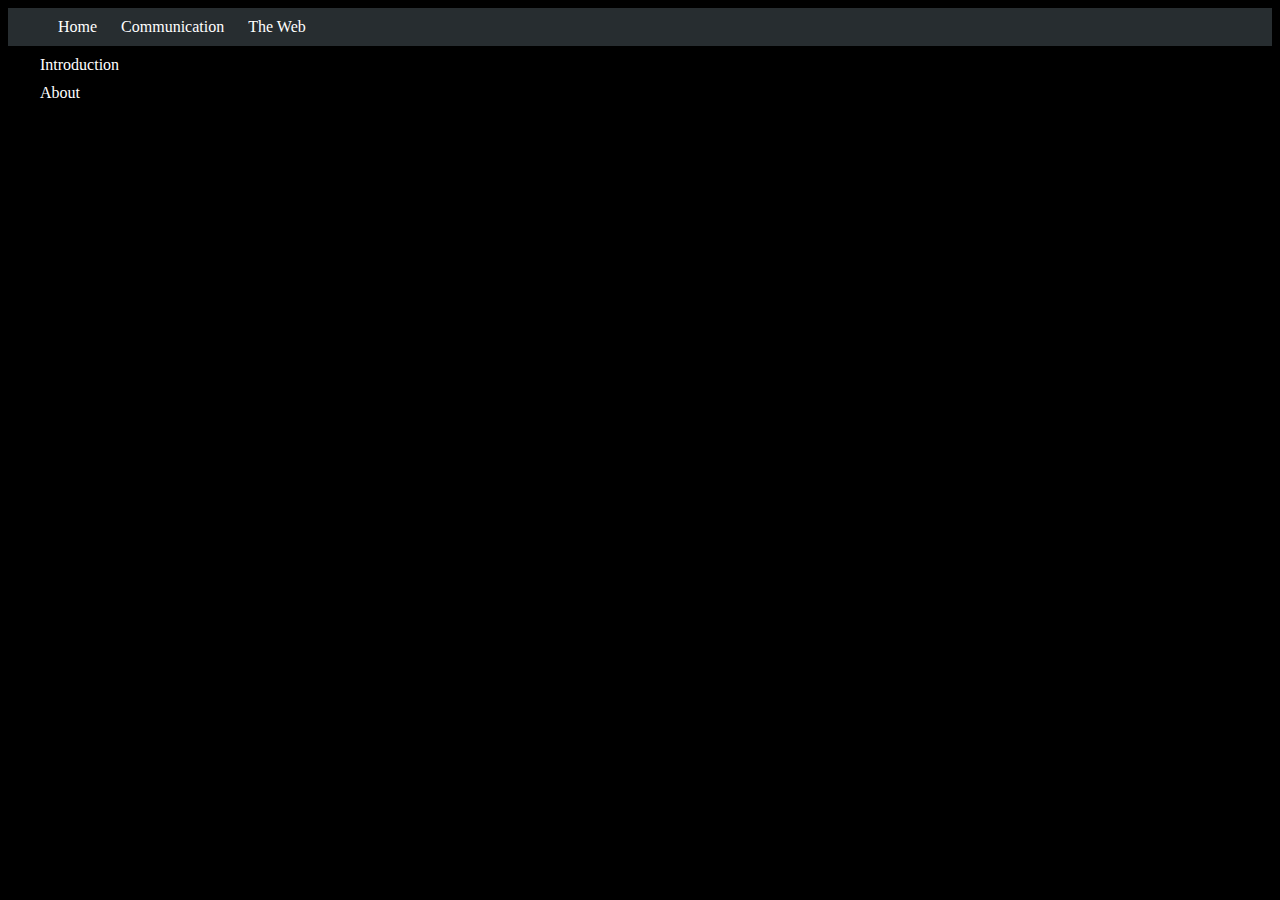
<file: index.html>
<!DOCTYPE html>
<html>
	<head>
		
		<title>
			Freedom Is For Me - Home
		</title>

		<meta name="charset" content="UTF-8" />
		<meta name="viewport" content="width=device-width, initial-scale=1.0" />
		<meta name="description" content="This website is all about FOSS software, and privacy. With this website, you should be able to retake your online privacy, and step up your computer game." />

		<link rel="stylesheet" type="text/css" href="/css/general.css" />

	</head>
	<body>
		<ul id="menu">
			<li>
				<div>
					Home
				</div>
				<div class="sub-menu">
					<a href="#" class="selected"> Clearnet </a>
				</div>
			</li>
			<li>
				<div>
					Communication
				</div>
				<div class="sub-menu">
					<a href="/html/software/communication/instant-msging.html"> Instant Messaging </a>
				</div>
			</li>
			<li>
				<div>
					The Web
				</div>
				<div class="sub-menu">
					<a href="/html/theweb/software/browsers.html"> Browsers </a>
				</div>
			</li>
		</ul>

		<ul id="navbar">
			<li>
				<a href="#Introduction"> Introduction </a>
			</li>
			<li>
				<a href="#About"> About </a>
			</li>
		</ul>
		<div class="main">
			<div id="Introduction" class="content">
				<h1 class="center-header">
					Freedom
				</h1>

				<br/>
				<br/>

				<p>
					Hello, and welcome to my website! I am a java programmer with a passion for HTML and privacy. I am a firm believer that we should try to stay as safe, and free, online as possible, which is why I made this website. The whole purpose of this site is to provide FOSS ( free and open source ), alternatives to software that you might be using. I will also discuss how to stay private online, and how to improve your cybersecurity. I hope that you will be able to learn something new, and maybe create a site like this of your own.
				</p>
			</div>

			<div id="About" class="content">
				<h1 class="center-header">
					About
				</h1>

				<br/>
				<br/>

				<p>
					I am a Java programmer, who is also a privacy and security enthusiast. I beleive that people should try to stay as private online as possible, while also ensuring that they won't get hacked. I enjoy helping people stay private online, which is why I created this site. I hope to allow people to see resources to help them stay safe, and private.
				</p>
			</div>
		</div>
	</body>
</html>
</file>
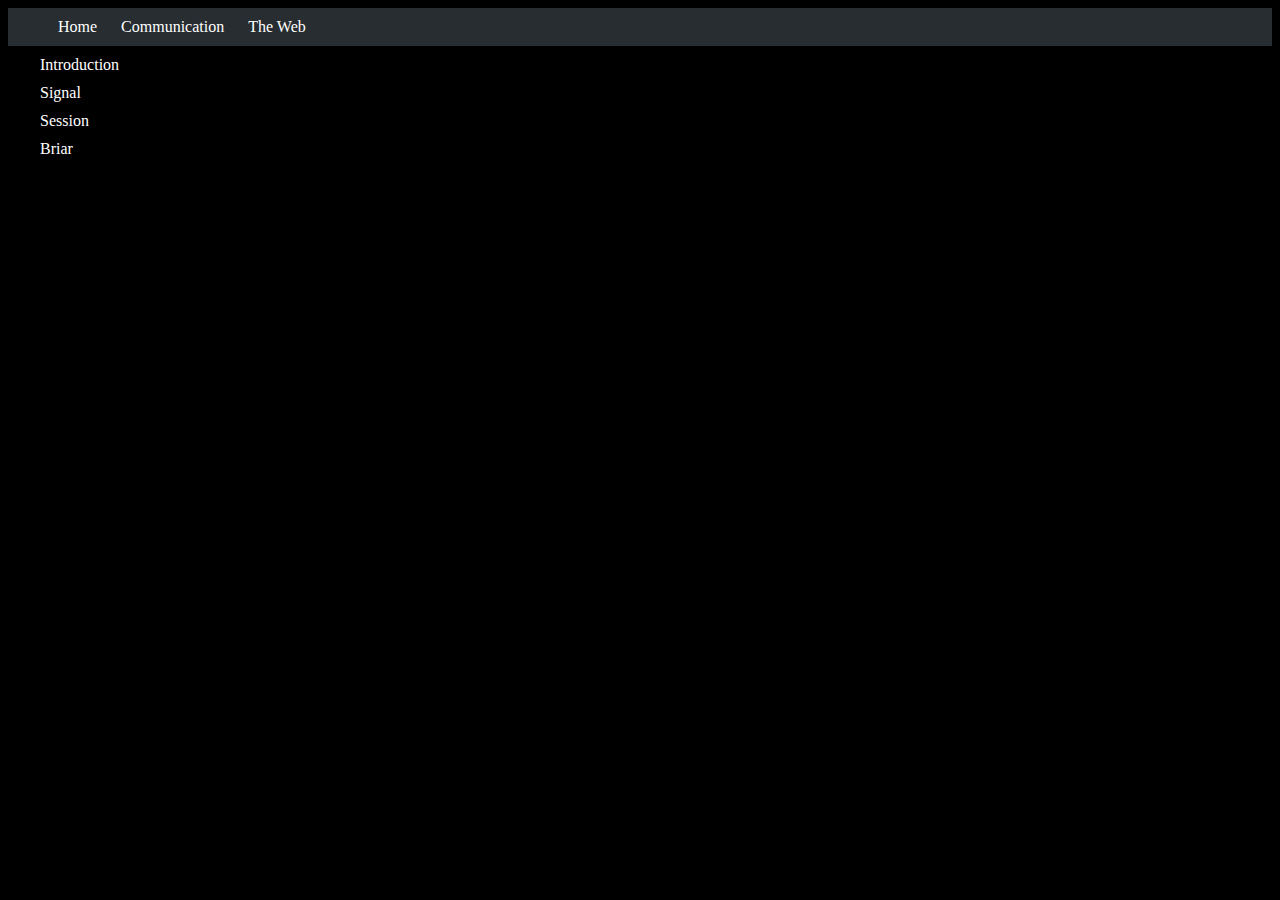
<file: html/software/communication/instant-msging.html>
<!DOCTYPE html>
<html>
	<head>
		
		<title>
			Freedom Is For Me - Instant Messaging Software
		</title>

		<meta name="charset" content="UTF-8" />
		<meta name="viewport" content="width=device-width, initial-scale=1.0" />
	
		<link rel="stylesheet" type="text/css" href="/css/general.css">

	</head>
	<body>
		<ul id="menu">
			<li>
				<div>
					Home
				</div>
				<div class="sub-menu">
					<a href="/index.html"> Clearnet </a>
				</div>
			</li>
			<li>
				<div>
					Communication
				</div>
				<div class="sub-menu">
					<a href="#" class="selected"> Instant Messaging </a>
				</div>
			</li>
			<li>
				<div>
					The Web
				</div>
				<div class="sub-menu">
					<a href="/html/theweb/software/browsers.html"> Browsers </a>
				</div>
			</li>
		</ul>

		<ul id="navbar">
			<li>
				<a href="#Introduction"> Introduction </a>
			</li>
			<li>
				<a href="#Signal"> Signal </a>
			</li>
			<li>
				<a href="#Session"> Session </a>
			</li>
			<li>
				<a href="#Briar"> Briar </a>
			</li>
		</ul>

		<div id="Introduction" class="content">
			<h1 class="center-header">
				Instant Messaging Software
			</h1>

			<br/>
			<br/>

			<p>
				Communication is a vital aspect of our everyday lives, whether it is digital or not. However, when dealing with communications digitally it is incredibly important to be careful of what you use to communicate. Here I will discuss and list several pieces of secure, private, and FOSS instant messaging software, for a wide variety of devices. I will also provide links to the software's webpage, and will try to list all the pros and cons, so you can make the best choice possible.
			</p>
		</div>

		<div id="Signal" class="content">
			<h1 class="center-header">
				Signal
			</h1>

			<br/>
			<br/>

			<p>
				<a class="regular" href="https://signal.org/" target="_blank">Signal</a> is a private messenger for Android, IOS (Apple products), and desktop. It uses open source end-to-end encryption, and doesn't store any data on its users except for your phone number, and the date that you started using it. Signal has been subpoenad multiple times, and they publish the subpoena request, and their response every time it happens. You can read all about it on their site <a class="regular" href="https://signal.org/bigbrother/" target="_blank">here</a>.
			</p>
			
			<br/>
			<br/>

			<p>
				Signal is a very good messenging service and I would highly reccomend it to anybody looking for a private messenger. It is very reliable and has a great user interface. Signal is open source, and as a result there are lots of forks (Pieces of software based off of the code of another program) of it, some of which I would say are more secure and private. In general though, it is a very good piece of software, and very trustworthy and reliable.
			</p>
		</div>

		<div id="Session" class="content">
			<h1 class="center-header">
				Session
			</h1>

			<br/>
			<br/>

			<p>
				<a class="regular" href="https://getsession.org/" target="_blank">Session</a> is a more private fork of Signal, available on IOS, Android, and desktop. In order to prevent censorship it routes all communications through their onion network. Like Signal all messages are end-to-end encrypted, and the program itself is open source. I personally use this messenger, and find it to have a very good user interface. Session has very good security, as instead of signing up for an account, you download the application, and you are given an id, and a recovery phrase which you can use to access your account from other devices, and functions as your password.
			</p>

			<br/>
			<br/>

			<p>
				In general I think that Session is a very good instant messaging application. It has a great user interface, it is open source, it is very private, and it is very secure. It works very well, and has lots of features. The only real downside is that you have to convince people to use it if you want to chat with them on it. Besides that it also has group messaging, and chat rooms, all of which are completely end-to-end encrypted, and routed through an onion network. I would reccommend this to anybody, and I think that it is probably the most secure messaging application I will talk about on this page.
			</p>
		</div>

		<div id="Briar" class="content">
			<h1 class="center-header">
				Briar
			</h1>

			<br/>
			<br/>

			<p>
				<a class="regular" href="https://briarproject.org/" target="_blank">Briar</a> is an open source peer to peer (peer to peer, or p2p, is when instead of sending the message to a server, and then the server giving it to the other device, the devices communicate directly with each other) messenger for Android, there is however a beta desktop version for Windows and Linux. This messenger is completetly end-to-end encrypted, while being able to communicate via p2p, it also has the option to route traffic through an onion network. It is also designed to be able to work over bluetooth and WiFi, so in the event of the internet going out you are still able to communicate with other briar users within a decent range.
			</p>

			<br/>
			<br/>

			<p>
				Briar is a very good messenger, and is highly private and secure. It is designed to resist censorship and surveilance, and does quite a good job at that. There are a few difficulties with it however. At the moment, it is for Android, as the although there is a beta desktop version available, there are significantly less features on it. The user interface can be a little confusing if you are only used to having used text messages, but can be picked up quickly. It can be a little tricky to convicne people to download, and use it though. Briar is a very secure and private messenger, and I would highly recommend it.
			</p>
		</div>
	</body>
</html>
</file>
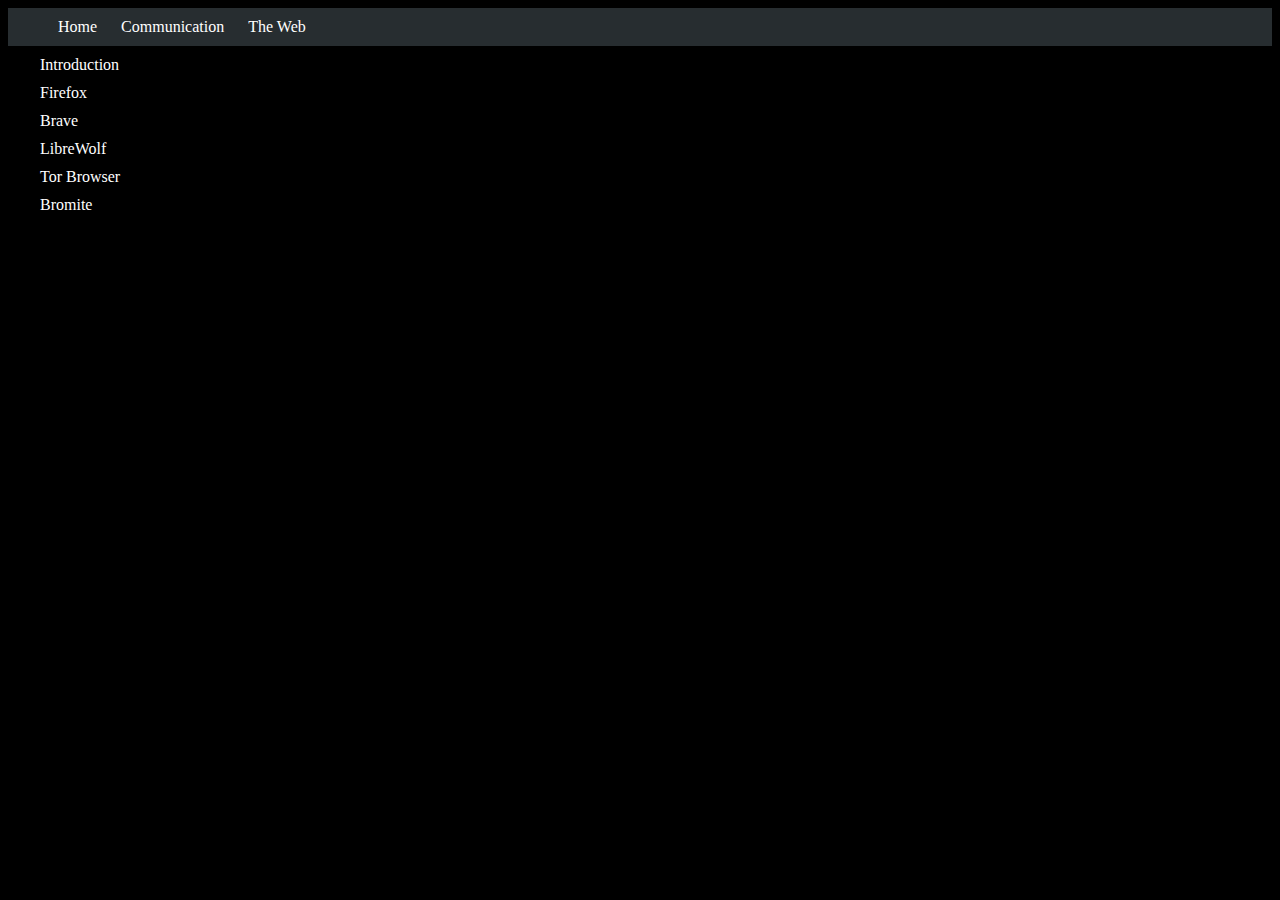
<file: html/theweb/software/browsers.html>
<!DOCTYPE html>
<html>
	<head>
		
		<title>
			Freedom Is For Me - Browsers
		</title>

		<meta name="charset" content="UTF-8" />
		<meta name="viewport" content="width=device-width, initial-scale=1.0" />
		<meta name="description" content="This website is all about FOSS software, and privacy. With this website, you should be able to retake your online privacy, and step up your computer game." />

		<link rel="stylesheet" type="text/css" href="/css/general.css" />

	</head>
	<body>
		<ul id="menu">
			<li>
				<div>
					Home
				</div>
				<div class="sub-menu">
					<a href="/index.html"> Clearnet </a>
				</div>
			</li>
			<li>
				<div>
					Communication
				</div>
				<div class="sub-menu">
					<a href="/html/software/communication/instant-msging.html"> Instant Messaging </a>
				</div>
			</li>
			<li>
				<div>
					The Web
				</div>
				<div class="sub-menu">
					<a href="#" class="selected"> Browsers </a>
				</div>
			</li>
		</ul>

		<ul id="navbar">
			<li>
				<a href="#Introduction"> Introduction </a>
			</li>
			<li>
				<a href="#Firefox"> Firefox </a>
			</li>
			<li>
				<a href="#Brave"> Brave </a>
			</li>
			<li>
				<a href="#LibreWolf"> LibreWolf </a>
			</li>
			<li>
				<a href="#TorBrowser"> Tor Browser </a>
			</li>
			<li>
				<a href="#Bromite"> Bromite </a>
			</li>
		</ul>

		<div class="main">
			<div id="Introduction" class="content">
				<h1 class="center-header">
					Introduction
				</h1>

				<br/>
				<br/>

				<p>
					 Web browsers are the programs that we run in order to acess websites. With all of the data being handled by these programs, it is very important that you have a private, secure browser. Web browsers such as Chrome, collect a lot of very sensitive data on its users. Chrome logs the websites you visit, what you do on them, it logs your cookies, and attempts to get your credentials with its built in password manager.
				</p>
				
				<br/>
				<br/>

				<p>
					 And outsite of the browser itself spying on you, the websites you visit can to. Most browsers are not designed to stop websites from logging your information. A great example of this is <a href="https://deviceinfo.me" target="_blank" class="regular">deviceinfo.me</a>. This website does not log your information, but shows you what it can figure out. The browsers that I will talk about in this section will not only not spy on you, but also prevent the websites you visit from logging your info, and tracking you.
				</p>
			</div>
			<div id="Firefox" class="content">
				<h1 class="center-header">
					Firefox
				</h1>

				<br/>
				<br/>

				<p>
					<a class="regular" target="_blank" href="https://mozilla.org">Firefox</a> has a quite a history of being a good, private web browser. While it is not the most private, it is still a very good browser. Unfortunately, due to some changes that have happened to the company that is responsible for Firefox, Mozilla, it is not as private as it once was, and is actually quite bloated. Luckilly with a little modification firefox can become an incredibly private, and secure web browser. <a class="regular" target="_blank" href="https://www.youtube.com/watch?v=dwZpjKH8nbo">This video</a> by the content creator Mental Outlaw is a very good tutorial on improving the diminished state of this browser.
				</p>

				<br/>
				<br/>

				<p>
					All things considered, despite Firefox having some issues, and requiring modification to make it truly private, I would highly recommend this browser, with or without modification, to anyone looking to up their privacy, whilst still having a feature rich browser. It is more secure and private than most browsers, and is still pretty user friendly.
				</p>
			</div>
			<div id="Brave" class="content">
				<h1 class="center-header">
					Brave
				</h1>

				<br/>
				<br/>

				<p>
					<a class="regular" target="_blank" href="https://brave.com">Brave</a> is a robust, privacy and freedom focused web browser, that is incredibly feature rich. It has add blocking built in, and does a good job at blocking trackers on the web. It is highly customizable, and runs very quickly. In my opinion it is a bit bloated, with some features such as a built in crypto wallet, and the ability to switch to using the Tor network, being in my opinion unnecessary, and something that I feel should not be built into a browser. It is private however, and does promote freedom, and is a good out for big tech if your new to private browsers and such.
				</p>

				<br/>
				<br/>

				<p>
					If you have been using Chrome for a long time and are very new to using private browsers, Brave is a good choice as it is quite private, and is very feature rich. You can customize it greatly, and it runs pretty fast. If you are a little more experienced with staying private and safe online, I would not recommend Brave, as it does have many excessive features. LibreWolf is a much better choice, but Brave does do the job.
				</p>
			</div>
			<div id="LibreWolf" class="content">
				<h1 class="center-header">
					LibreWolf
				</h1>

				<br/>
				<br/>

				<p>
					<a class="regular" target="_blank" href="https://librewolf.net">LibreWolf</a> is a privacy and freedom focused fork of Firefox. It is completely open source, and is community driven. It is a very fast browser, that is very customizable. It also supports all of Firefox's themes and addons. This is what I personally use as my main browser, although I have modified it in a similar way that I mentioned in the Firefox section. It is incredibly private even out-of-the-box, with no modifications, and comes with uBlock Origin installed. It does not collect telemetry data, is updated very frequently, and has been hardened to be as secure and private as possible. It also has several feature to stop websites from just being plain annoying, such as stopping window resizing from JS. 
				</p>

				<br/>
				<br/>

				<p>
					All in all, I would highly recommend this browser to anyone. It is incredibly private, open source, community driven, and feature rich, while still being fast. It is incredibly well maintained, and very secure, with many features to stop websites from tracking you. It is a very good browser, that is incredibly user friendly, and is highly customizable.
				</p>
			</div>
			<div id="TorBrowser" class="content">
				<h1 class="center-header">
					Tor Browser
				</h1>

				<br/>
				<br/>

				<p>
					<a class="regular" target="_blank" href="https://torproject.org">Tor Browser</a> is the most secure, and private web browser in the world. It is based on Firefox, completely open source, and does not collect any data on you at all. It is also incredibly secure, and spoofs practically everything about your computer that can be spoofed. It is also the only recommended way to acess onion sites. You see, Tor stands for The Onion Routing Project, the reason it is called this is because of the way that it masks your identity. I will not go into the full detail of how this works as it is a bit out of the scope of this section, however I will touch on the basics. Pretty much, Tor sends your data through three nodes that are run by volunteers around the world, so that every site you go to can only see the information of the last node your data is being sent through. On top of that every node completely encrypts your data, using different keys.
				</p>

				<br/>
				<br/>

				<p>
					It is next to impossible to trace somone using Tor if they practice good OPSEC. Besides from Tor letting you browse the web almost completely anonomously, it also lets you bypass censorship. If a country blocks acess to some websites, Tor is almost garunteed to get past that. However, some countries will try to block Tor itself, which is why there are Tor bridges. Tor bridges are exactly what they sound like, they effectivly serve as a proxy for the Tor network so that you can acess it undected. The only downside to using Tor is that it can be slow depending on how much the Feds decide to DDOS the network that day.
				</p>

				<br/>
				<br/>

				<p>
					I would absolutely 100% recommend this browser to any person at all. It is the most private and secure browser ever made. I do not recommend using this as your main browser however, as the security features break most websites. This browser is definitely something you will want installed on your computer, or phone, if you want to avoid censorship, or spying.
				</p>
			</div>
			<div id="Bromite" class="content">
				<h1 class="center-header">
					Bromite
				</h1>

				<br/>
				<br/>

				<p>
					<a class="regular" target="_blank" href="https://bromite.org">Bromite</a> is an open source, privacy enhanced fork of chromium for Android. While chromium is not a great browser for privacy and security, it is very robust. This specific fork of it has add blocking built in, along with many other privacy features. It is fairly lightweight and a good choice for people that want a good, private browser on their phone, whilst not sacrificing memory, and features. Bromite has also made Bromite SystemWebView, which is an incredible open-source, private web view alternative to the default one installed on Android.
				</p>

				<br/>
				<br/>

				<p>
					Bromite is a good browser choice for Android. It is not the most private browser available, but it does provide a lot of security. It is very optimized and is my personal choice for the phone, as it is lightweight, while still being a robust browser. It works very well, is updated fairly frequently, and does do quite a good job at stopping spying. It does not collect telemetry data, and the add blocking built in works quite well. I would absolutely recommend this browser.
				</p>
			</div>
		</div>
	</body>
</html>
</file>
<file: css/general.css>
* {
	color: white;
}

html {
	background-color: black;
}

a {
	text-decoration: none;
	display: block;
}

a.selected {
	color: #0ba5a9;
}

a:hover {
	color: #0ba5a9;
}

a.regular {
	display: inline;
	color: #0ba5a9;
}

div.content {
	float: right;
	width: 80%;
	display: none;
}

div:target {
	float: right;
	width: 80%;
	display: block;
}

.center-header {
	text-align: center;
	font-family: "Courier New", monospace;
}

#navbar {
	list-style-type: none;
	position: fixed;
	margin: 0px;
	left: 0px;
	width: 8%;
	height: 100%;
	background-color: black;
}

#navbar * {
	padding-top: 5px;
}

#menu {
	z-index: 1;
	margin: 0px;
	list-style-type: none;
	position: sticky;
	background-color: #272d30;
}

#menu li {
	display: inline-block;
	padding: 10px;
}

#menu li div.sub-menu {
	position: absolute;
	top: 70%;
	width: auto;
	border-radius: 5%;
	background-color: #272d30;
	display: none;
}

#menu li div.sub-menu * {
	padding: 3px;
}

#menu li:hover div.sub-menu {
	display: block;
}
</file>
